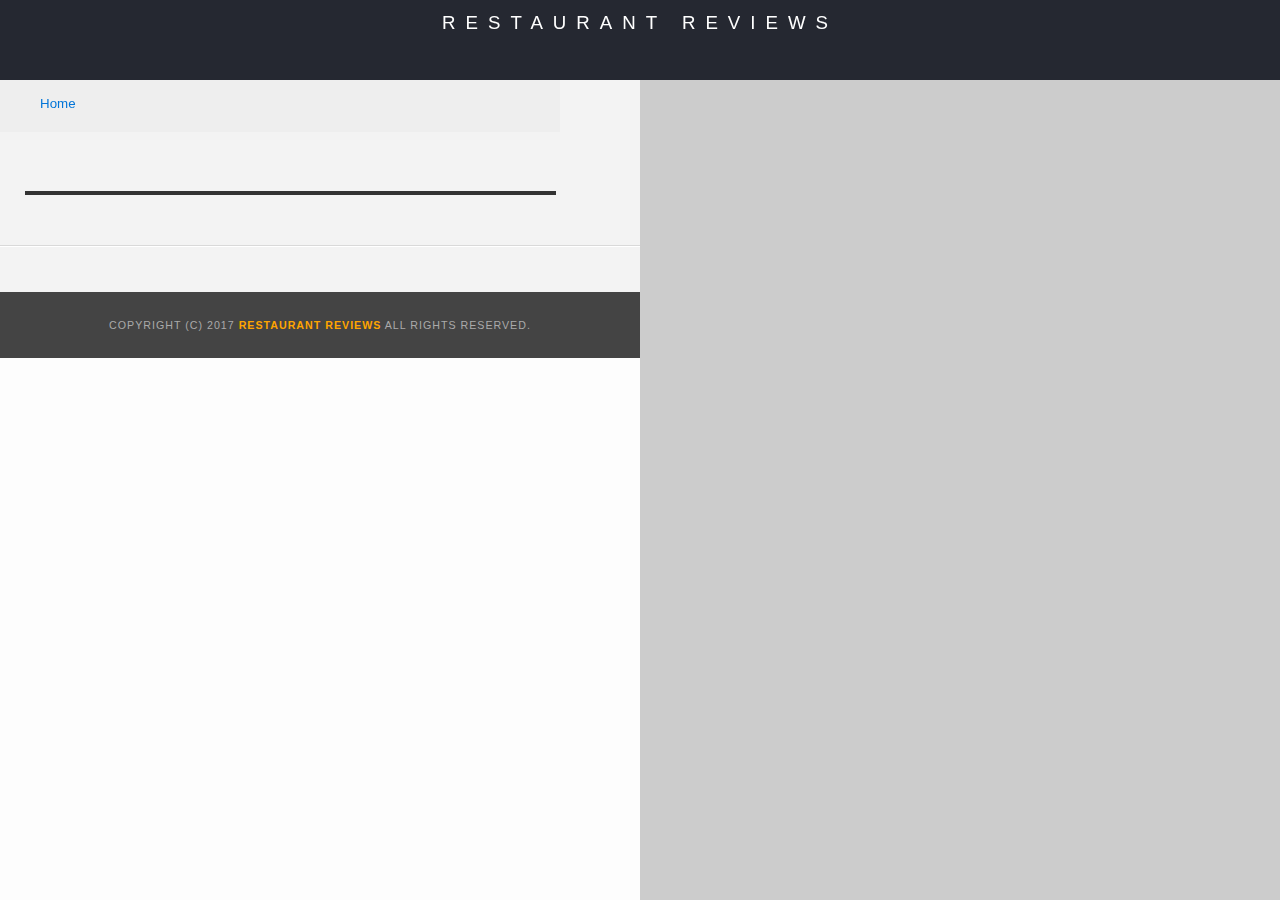
<file: restaurant.html>
<!DOCTYPE html>
<html>

<head>
  <!-- Normalize.css for better cross-browser consistency -->
  <link rel="stylesheet" src="//normalize-css.googlecode.com/svn/trunk/normalize.css" />
  <!-- Main CSS file -->
  <link rel="stylesheet" href="css/styles.css" type="text/css">
  <link rel="stylesheet" href="https://unpkg.com/leaflet@1.3.1/dist/leaflet.css" integrity="sha512-Rksm5RenBEKSKFjgI3a41vrjkw4EVPlJ3+OiI65vTjIdo9brlAacEuKOiQ5OFh7cOI1bkDwLqdLw3Zg0cRJAAQ==" crossorigin=""/>
  <title>Restaurant Info</title>
  <meta name="viewport" content="width=device-width, initial-scale=1.0">
</head>

<body class="inside">
  <!-- Beginning header -->
  <header>
    <!-- Beginning nav -->
    <nav>
      <h1><a href="/">Restaurant Reviews</a></h1>
    </nav>
    <!-- Beginning breadcrumb -->
    <ul id="breadcrumb" >
      <li><a href="/">Home</a></li>
    </ul>
    <!-- End breadcrumb -->
    <!-- End nav -->
  </header>
  <!-- End header -->

  <!-- Beginning main -->
  <main id="maincontent">
    <!-- Beginning map -->
    <section id="map-container" tabindex="-1" aria-hidden="true">
      <div id="map" tabindex="-1" aria-hidden="true"></div>
    </section>
    <!-- End map -->
    <!-- Beginning restaurant -->
    <section id="restaurant-container" tabindex="0">
      <h1 id="restaurant-name" tabindex="0"></h1>
      <img id="restaurant-img">
      <p id="restaurant-cuisine" tabindex="0"></p>
      <p id="restaurant-address" tabindex="0"></p>
      <table id="restaurant-hours" tabindex="0"></table>
    </section>
    <!-- end restaurant -->
    <!-- Beginning reviews -->
    <section id="reviews-container">
      <ul id="reviews-list"></ul>
    </section>
    <!-- End reviews -->
  </main>
  <!-- End main -->

  <!-- Beginning footer -->
  <footer id="footer">
    Copyright (c) 2017 <a href="/"><strong>Restaurant Reviews</strong></a> All Rights Reserved.
  </footer>
  <!-- End footer -->
  <script src="https://unpkg.com/leaflet@1.3.1/dist/leaflet.js" integrity="sha512-/Nsx9X4HebavoBvEBuyp3I7od5tA0UzAxs+j83KgC8PU0kgB4XiK4Lfe4y4cgBtaRJQEIFCW+oC506aPT2L1zw==" crossorigin=""></script>
  <!-- Beginning scripts -->
  <!-- Database helpers -->
  <script type="text/javascript" src="js/dbhelper.js"></script>
  <!-- Main javascript file -->
  <script type="text/javascript" src="js/restaurant_info.js"></script>
  <!-- Google Maps -->
 <!--  <script async defer src="https://maps.googleapis.com/maps/api/js?key=AIzaSyA_tKbW6A5pQ-eupxI56myUnHLqYCzOjKo&libraries=places&callback=initMap"></script> -->
  <!-- End scripts -->

</body>

</html>
</file>
<file: css/styles.css>
@charset "utf-8";
/* CSS Document */

/* ======== Responsive ======== */
*{
  box-sizing: border-box;
}
@media only screen and (max-width: 600px) {
  #restaurants-list {
    background-color: #f3f3f3;
    list-style: outside none none;
    margin: 0 auto;
    padding: 3px 15px 60px;
    text-align: center;
  }
  #restaurants-list li {
    background-color: #fff;
    border: 2px solid #ccc;
    font-family: Arial,sans-serif;
    margin: 5px auto;
    min-height: 280px;
    padding: 8px 8px 8px;
    text-align: left;
    width: 94%;
  }
  #restaurants-list .restaurant-img {
    background-color: #ccc;
    display: block;
    margin: 0 auto;
    max-width: 100%;
  }

  .inside #map-container {
    background: blue none repeat scroll 0 0;
    height: 24%;
    position: fixed;
    right: 0;
    top: 132px;
    width: 100%;
    z-index: 2;
  }

  .inside #footer {
    width: 100%;
}

#restaurant-container, #reviews-container {
  width: 100%;
  padding: calc(35% + 175px) 25px 30px;
}
#breadcrumb {
  width: 100%;
}
/* End of small screens */

}

@media only screen and (min-width: 601px) {
  #restaurants-list {
    background-color: #f3f3f3;
    list-style: outside none none;
    margin: 6px;
    padding: 10px 15px 60px;
    text-align: center;
  }
  #restaurants-list li {
    background-color: #fff;
    border: 2px solid #ccc;
    font-family: Arial,sans-serif;
    margin: 0px;
    margin-top: 5px;
    min-height: 280px;
    padding: 10px 30px 25px;
    text-align: left;
    width: 47%;
  }
  #restaurants-list .restaurant-img {
    background-color: #ccc;
    display: block;
    margin: 0;
    max-width: 100%;
    min-height: 248px;
    min-width: 100%;
  }
  .flex-container {
    display: flex;
    flex-wrap: wrap;
  }

  .inside #footer {
    width: 50%;
}
/*   .flex-inside-container {
    display: flex;
    flex-wrap: wrap;
  } */

  .inside #map-container {
    background: blue none repeat scroll 0 0;
    height: 100%;
    position: fixed;
    right: 0;
    top: 80px;
    width: 50%;
  }
  #restaurant-container, #reviews-container {
    width: 50%;
    padding: 140px 25px 30px;
  }

  #breadcrumb {
    width: calc(50% - 80px);
} 
/* End of Medium screens */

}

@media only screen and (min-width: 1000px) {
  #restaurants-list {
    margin: 0;
    padding: 30px 15px 60px;
    text-align: center;
  }
  #restaurants-list li {
    margin: 15px;
    min-height: 280px;
    padding: 12px 12px 5px;
    text-align: left;
    width: 30%;
  }
  #restaurants-list .restaurant-img {
    background-color: #ccc;
    display: block;
    margin: 0;
    max-width: 100%;
    min-height: 248px;
    min-width: 100%;
  }

  .flex-container {
    display: flex;
    flex-wrap: wrap;
  }

  .inside #map-container {
    background: blue none repeat scroll 0 0;
    height: 100%;
    position: fixed;
    right: 0;
    top: 80px;
    width: 50%;
  }

  .inside #footer {
    width: 50%;
}
#restaurant-container, #reviews-container {
  width: 50%;
  padding: 140px 25px 30px;
}
#breadcrumb {
  width: calc(50% - 80px);
}
/* End of Large screens */

}
/* ============================ */

body,td,th,p{
	font-family: Arial, Helvetica, sans-serif;
	font-size: 10pt;
	color: #333;
	line-height: 1.5;
}
body {
	background-color: #fdfdfd;
	margin: 0;
	position:relative;
}
ul, li {
	font-family: Arial, Helvetica, sans-serif;
	font-size: 10pt;
	color: #333;
}
a {
	color: orange;
	text-decoration: none;
}
a:hover, a:focus {
	color: #3397db;
	text-decoration: none;
}
a img{
	border: none 0px #fff;
}
h1, h2, h3, h4, h5, h6 {
  font-family: Arial, Helvetica, sans-serif;
  margin: 0 0 20px;
}
article, aside, canvas, details, figcaption, figure, footer, header, hgroup, menu, nav, section {
	display: block;
}
#maincontent {
  background-color: #f3f3f3;
  min-height: 100%;
}
#footer {
  background-color: #444;
  color: #aaa;
  font-size: 8pt;
  letter-spacing: 1px;
  padding: 25px;
  text-align: center;
  text-transform: uppercase;
}
/* ====================== Navigation ====================== */
nav {
  width: 100%;
  height: 80px;
  background-color: #252831;
  text-align:center;
}
nav h1 {
  margin: auto;
}
nav h1 a {
  color: #fff;
  font-size: 14pt;
  font-weight: 200;
  letter-spacing: 10px;
  text-transform: uppercase;
}
#breadcrumb {
    padding: 10px 40px 16px;
    list-style: none;
    background-color: #eee;
    font-size: 17px;
    margin: 0;
    /*width: calc(50% - 80px);*/
}

/* Display list items side by side */
#breadcrumb li {
    display: inline;
}

/* Add a slash symbol (/) before/behind each list item */
#breadcrumb li+li:before {
    padding: 8px;
    color: black;
    content: "/\00a0";
}

/* Add a color to all links inside the list */
#breadcrumb li a {
    color: #0275d8;
    text-decoration: none;
}

/* Add a color on mouse-over */
#breadcrumb li a:hover {
    color: #01447e;
    text-decoration: underline;
}
/* ====================== Map ====================== */
#map {
  height: 400px;
  width: 100%;
  background-color: #ccc;
}
/* ====================== Restaurant Filtering ====================== */
.filter-options {
  width: 100%;
  /*height: 50px;*/
  background-color: #3397DB;
  align-items: center;
}
.filter-options h2 {
  color: white;
  font-size: 1rem;
  font-weight: normal;
  line-height: 1;
  margin: 0 20px;
}
.filter-options select {
  background-color: white;
  border: 1px solid #fff;
  font-family: Arial,sans-serif;
  font-size: 11pt;
  height: 35px;
  letter-spacing: 0;
  margin: 10px;
  padding: 0 10px;
  width: 200px;
}

/* ====================== Restaurant Listing ====================== */
/*
#restaurants-list {
  background-color: #f3f3f3;
  list-style: outside none none;
  margin: 0;
  padding: 30px 15px 60px;
  text-align: center;
}
#restaurants-list li {
  background-color: #fff;
  border: 2px solid #ccc;
  font-family: Arial,sans-serif;
  margin: 15px;
  min-height: 380px;
  padding: 0 30px 25px;
  text-align: left;
  width: 25%;
}
#restaurants-list .restaurant-img {
  background-color: #ccc;
  display: block;
  margin: 0;
  max-width: 100%;
  min-height: 248px;
  min-width: 100%;
}*/
#restaurants-list li h1 {
  color: #f18200;
  font-family: Arial,sans-serif;
  font-size: 14pt;
  font-weight: 200;
  letter-spacing: 0;
  line-height: 1.3;
  margin: 20px 0 10px;
  text-transform: uppercase;
}
#restaurants-list p {
  margin: 0;
  font-size: 11pt;
}
#restaurants-list li a {
  background-color: orange;
  border-bottom: 3px solid #eee;
  color: #fff;
  display: inline-block;
  font-size: 10pt;
  margin: 15px 0 0;
  padding: 8px 30px 10px;
  text-align: center;
  text-decoration: none;
  text-transform: uppercase;
}

/* ====================== Restaurant Details ====================== */
.inside header {
  position: fixed;
  top: 0;
  width: 100%;
  z-index: 1000;
}
/* .inside #map-container {
  background: blue none repeat scroll 0 0;
  height: 87%;
  position: fixed;
  right: 0;
  top: 80px;
  width: 50%;
} */
.inside #map {
  background-color: #ccc;
  height: 100%;
  width: 100%;
}
.inside #footer {
  bottom: 0;
  position: absolute;
  /*width: 50%;*/
}
#restaurant-name {
  color: #f18200;
  font-family: Arial,sans-serif;
  font-size: 20pt;
  font-weight: 200;
  letter-spacing: 0;
  margin: 15px 0 30px;
  text-transform: uppercase;
  line-height: 1.1;
}
.restaurant-img {
  object-fit: cover;
  max-width: 100%;
  width: 100%;
  height: auto;
}
#restaurant-address {
  font-size: 12pt;
  margin: 10px 0px;
}
#restaurant-cuisine {
  background-color: #333;
  color: #ddd;
  font-size: 12pt;
  font-weight: 300;
  letter-spacing: 10px;
  margin: 0 0 20px;
  padding: 2px 0;
  text-align: center;
  text-transform: uppercase;
	width: 90%;
}
#restaurant-container, #reviews-container {
  border-bottom: 1px solid #d9d9d9;
  border-top: 1px solid #fff;
  /*padding: 140px 25px 30px;*/
  /*width: 50%;*/
}
#reviews-container {
  padding: 30px 24px 80px;
}
#reviews-container h2 {
  color: #f58500;
  font-size: 24pt;
  font-weight: 300;
  letter-spacing: -1px;
  padding-bottom: 1pt;
}
#reviews-list {
  margin: 0;
  padding: 0;
}
#reviews-list li {
  background-color: #fff;
    border: 2px solid #f3f3f3;
  display: block;
  list-style-type: none;
  margin: 0 0 30px;
  overflow: hidden;
  padding: 0 20px 20px;
  position: relative;
  width: 85%;
}
#reviews-list li p {
  margin: 0 0 10px;
}
#restaurant-hours td {
  color: #666;
}
</file>
